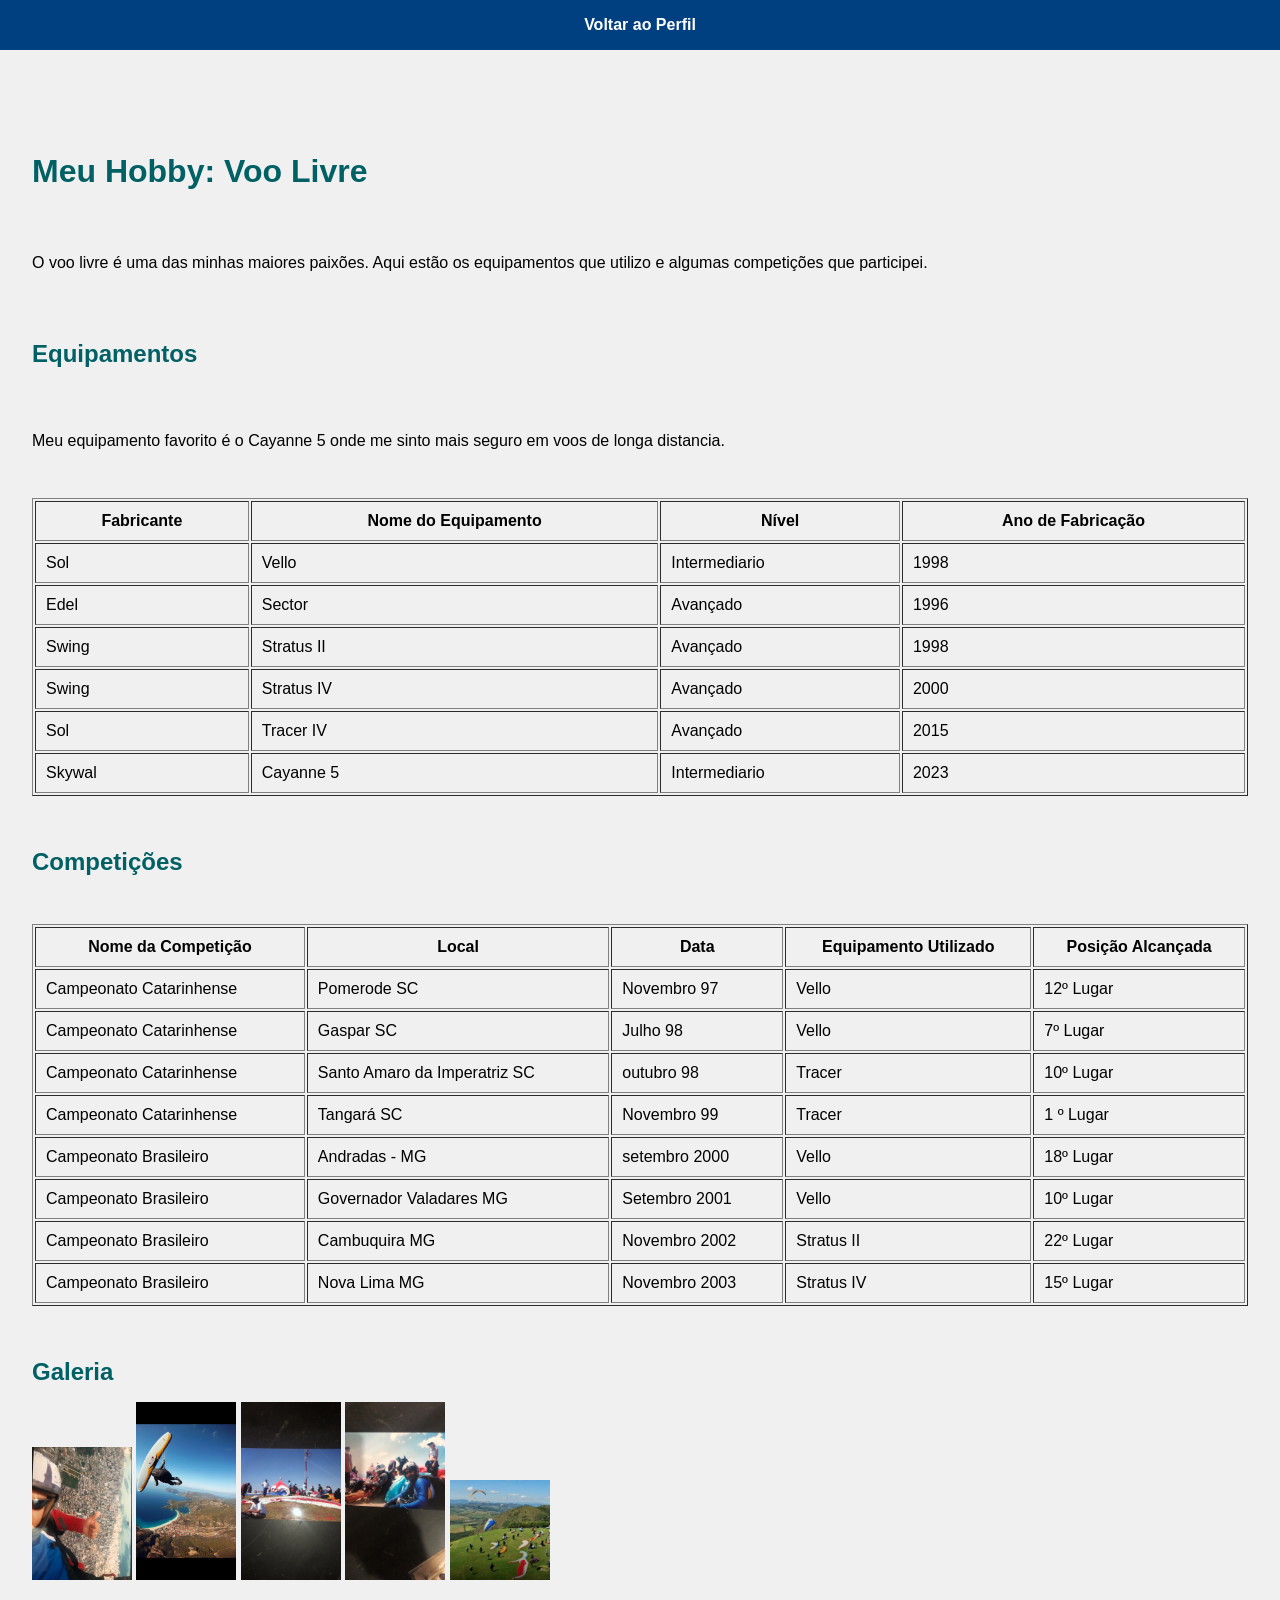
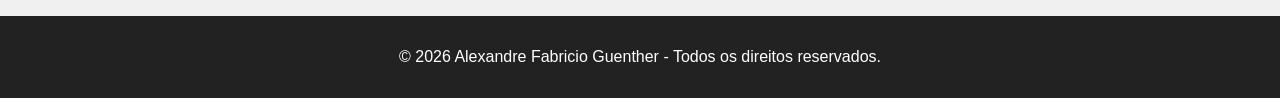
<file: hobbies.html>
<!DOCTYPE html>
<html lang="pt-BR">
<head>
  <meta charset="UTF-8">
  <meta name="viewport" content="width=device-width, initial-scale=1.0">
  <title>Meu Hobby - Voo Livre</title>
  <link rel="stylesheet" href="css/style.css">
</head>
<body>
  <header>
    <nav>
      <a href="index.html">Voltar ao Perfil</a>
    </nav>
  </header>

  <main>
    <h1>Meu Hobby: Voo Livre</h1>
    
    <p>O voo livre é uma das minhas maiores paixões. Aqui estão os equipamentos que utilizo e algumas competições que participei.</p>

    <!-- Primeira tabela: Equipamentos -->
    <h2>Equipamentos</h2>
    <p class="competicao">Meu equipamento favorito é o <span class="equipamentoFavorito">Cayanne 5</span> onde me sinto mais seguro em voos de longa distancia.</p>
    <table border="1" cellpadding="10">
      <tr>
        <th>Fabricante</th>
        <th>Nome do Equipamento</th>
        <th>Nível</th>
        <th>Ano de Fabricação</th>
      </tr>
      <tr>
        <td>Sol</td>
        <td class="equipamento">Vello</td>
        <td>Intermediario</td>
        <td>1998</td>
      </tr>
      <tr>
        <td>Edel</td>
        <td class="equipamento">Sector</td>
        <td>Avançado</td>
        <td>1996</td>
      </tr>
      <tr>
        <td>Swing</td>
        <td class="equipamento">Stratus II</td>
        <td>Avançado</td>
        <td>1998</td>
      </tr>
      <tr>
        <td>Swing</td>
        <td class="equipamento">Stratus IV</td>
        <td>Avançado</td>
        <td>2000</td>
      </tr>
      <tr>
        <td>Sol</td>
        <td class="equipamento">Tracer IV</td>
        <td>Avançado</td>
        <td>2015</td>
      </tr>
      <tr>
        <td>Skywal</td>
        <td class="equipamentoFavorito">Cayanne 5</td>
        <td>Intermediario</td>
        <td>2023</td>
      </tr>
    </table>

    <!-- Segunda tabela: Competições -->
    <h2>Competições</h2>
    <!--Defnindo uma borda de um px e o espaço interno de 10 px entre o texto-->
    <table border="1" cellpadding="10"</table>
      <tr>
        <th>Nome da Competição</th>
        <th>Local</th>
        <th>Data</th>
        <th>Equipamento Utilizado</th>
        <th>Posição Alcançada</th>
      </tr>
      <tr>
        <td>Campeonato Catarinhense</td>
        <td>Pomerode SC</td>
        <td>Novembro 97</td>
        <td>Vello</td>
        <td>12º Lugar</td>
      </tr>
      <tr>
        <td>Campeonato Catarinhense</td>
        <td>Gaspar SC</td>
        <td>Julho 98</td>
        <td>Vello</td>
        <td>7º Lugar</td>
      </tr>
      <tr>
        <td>Campeonato Catarinhense</td>
        <td>Santo Amaro da Imperatriz SC</td>
        <td>outubro 98</td>
        <td>Tracer</td>
        <td>10º Lugar</td>
      </tr>
      <tr>
        <td>Campeonato Catarinhense</td>
        <td>Tangará SC</td>
        <td>Novembro 99</td>
        <td>Tracer</td>
        <td>1 º Lugar</td>
      </tr>
     
      
      <tr>
        <td>Campeonato Brasileiro</td>
        <td>Andradas - MG</td>
        <td>setembro 2000</td>
        <td>Vello</td>
        <td>18º Lugar</td>
      </tr>
      <tr>
        <td>Campeonato Brasileiro</td>
        <td>Governador Valadares MG</td>
        <td>Setembro 2001</td>
        <td>Vello</td>
        <td>10º Lugar</td>
      </tr>
      <tr>
        <td>Campeonato Brasileiro</td>
        <td>Cambuquira MG</td>
        <td>Novembro 2002</td>
        <td>Stratus II</td>
        <td>22º Lugar</td>
      </tr>
      <tr>
        <td>Campeonato Brasileiro</td>
        <td>Nova Lima MG</td>
        <td>Novembro 2003</td>
        <td>Stratus IV</td>
        <td>15º Lugar</td>
      </tr>
    </table>

    <!-- Imagem ilustrativa -->
     <section id="galeria" >
    <h2>Galeria</h2>
    <img src="imagem/voo.jpeg" alt="Imagem de voo" width="100px">
    <img src="imagem/voo1.PNG" alt="Imagem de voo" width="100px">
    <img src="imagem/voo2.JPG" alt="Imagem voo" width="100px">
    <img src="imagem/voo3.JPG" alt="Imagem voo" width="100px">
    <img src="imagem/voo4.jpg" alt="Imagem voo" width="100px">
    </section>

  </main>

  <footer>
    <p>&copy; 2026 Alexandre Fabricio Guenther - Todos os direitos reservados.</p>
  </footer>
</body>
</html>
</file>
<file: css/style.css>
/* ===========================
   RESET E CONFIGURAÇÕES GLOBAIS
   =========================== */
* {
  box-sizing: border-box;
  font-family: Verdana, Geneva, Tahoma, sans-serif;
}

body {
  font-family: 'Montserrat', sans-serif;
  display: flex;
  flex-direction: column;
  min-height: 100vh;
  background-color: #f0f0f0;
  margin: 0;
}

/* Títulos globais */
h1, h2, h3 {
  font-family: 'Roboto', sans-serif;
  color: #006064;
  margin-bottom: 1rem;
}

/* Links globais */
a {
  color: #ffcc00;
  text-decoration: none;
  transition: color 0.3s ease;
}
a:hover {
  color: #006064;
}

/* ===========================
   LAYOUT BASE
   =========================== */
main {
  flex: 1;
  margin-top: 100px;
  display: flex;
  flex-direction: column;
  gap: 2rem;
  padding: 2rem;
}

footer {
  margin-top: auto;
  display: flex;
  justify-content: space-around;
  align-items: center;
  background-color: #222;
  color: #fff;
  padding: 1rem;
}

/* ===========================
   HEADER E NAVEGAÇÃO
   =========================== */
header {
  position: fixed;
  top: 0;
  width: 100%;
  left: 0;
  display: flex;
  justify-content: center;
  background-color: #004080;
  color: #fff;
  padding: 1rem;
  z-index: 1000;
}
nav {
  display: flex;
  gap: 2rem;
}
nav a {
  color: #fff;
  text-decoration: none;
  font-weight: bold;
}

/* ===========================
   SEÇÃO: SOBRE MIM
   =========================== */
#sobremim p {
  color: #333;
  line-height: 1.6;
}
#sobremim p.destaque {
  color: #444;
  font-weight: bold;
  background-color: #f9f9f9;
  padding: 6px;
  border-left: 3px solid #ccc;
}

/* ===========================
   SEÇÃO: HOBBIES
   =========================== */
#hobbies ul {
  display: flex;
  justify-content: center;
  gap: 2rem;
  list-style: none;
  padding: 0;
}
#hobbies li {
  background-color: #eee;
  padding: 1rem;
  border-radius: 8px;
  text-align: center;
  flex: 0 1 200px;
  box-shadow: 0 2px 4px rgba(0,0,0,0.1);
}

/* ===========================
   SEÇÃO: VIAGENS
   =========================== */
#viagens {
  display: flex;
  flex-wrap: nowrap;
  gap: 2rem;
  justify-content: flex-start;
  overflow-x: auto;
}
#viagens .card {
  flex: 0 0 250px;
  background-color: #f9f9f9;
  border: 1px solid #ccc;
  border-radius: 8px;
  padding: 1rem;
  display: flex;
  flex-direction: column;
  justify-content: space-between;
  text-align: center;
  box-shadow: 0 2px 6px rgba(0,0,0,0.1);
}
#viagens .card img {
  width: 100%;
  height: 150px;
  object-fit: cover;
  border-radius: 6px;
}
#viagens .card button {
  margin-top: 1rem;
  padding: 0.5rem 1rem;
  border: none;
  background-color: #004080;
  color: #fff;
  border-radius: 6px;
  cursor: pointer;
  transition: all 0.3s ease;
}
#viagens .card button:hover {
  background-color: #e0f7fa;
  color: #004080;
  transform: scale(1.05);
}
#viagens .card button:active {
  background-color: black;
  color: white;
}

/* ===========================
   SEÇÃO: ESCOLAS
   =========================== */
#escola {
  display: flex;
  gap: 1rem;
  align-items: stretch;
}
#escola .caixa {
  flex: 1;
  background-color: #fafafa;
  padding: 1rem;
  border: 1px solid #ddd;
  border-radius: 8px;
}
#escola .atual {
  flex: 2;
}
#escola .caixa:hover {
  background-color: #e0f7fa;
  transform: scale(1.02);
  transition: all 0.3s ease;
}

/* ===========================
   SEÇÃO: FAMÍLIA
   =========================== */
#familia {
  display: flex;
  flex-direction: column;
  gap: 1rem;
  align-items: center;
}
#familia .membro {
  flex: 1;
  background-color: #f9f9f9;
  border: 1px solid #ccc;
  border-radius: 8px;
  padding: 1rem;
  text-align: center;
}
#familia .membro img {
  width: 120px;
  height: 120px;
  object-fit: cover;
  border-radius: 50%;
  margin-bottom: 0.5rem;
}
@media (min-width: 768px) {
  #familia {
    flex-direction: row;
    justify-content: center;
  }
}

/* ===========================
   SEÇÃO: CONQUISTAS
   =========================== */
#conquistas {
  display: flex;
  flex-wrap: wrap;
  justify-content: space-between;
  gap: 2rem;
}
#conquistas .card {
  flex: 1 1 250px;
  background-color: #f9f9f9;
  border: 1px solid #ccc;
  border-radius: 8px;
  padding: 1rem;
  display: flex;
  flex-direction: column;
  justify-content: space-between;
  text-align: center;
}
#conquistas .card img {
  width: 100%;
  height: 150px;
  object-fit: cover;
  border-radius: 6px;
  margin-bottom: 1rem;
}
#conquistas .card:hover {
  background-color: #e0f7fa;
  transform: scale(1.02);
}

/* ===========================
   SEÇÃO: TRABALHOS
   =========================== */
#trabalhos ul {
  display: flex;
  flex-wrap: wrap;
  gap: 1rem;
  list-style: none;
  padding: 0;
  justify-content: center;
}
#trabalhos li {
  flex: 1 1 250px;
  background-color: #fafafa;
  border: 1px solid #ddd;
  border-radius: 6px;
  padding: 1rem;
  text-align: center;
  box-shadow: 0 2px 4px rgba(0,0,0,0.1);
  transition: all 0.3s ease;
}
#trabalhos li:hover {
  background-color: #e0f7fa;
  transform: scale(1.02);
  box-shadow: 0 4px 8px rgba(0,0,0,0.15);
}
#trabalhos h3 {
  color: #006064;
  margin-bottom: 0.5rem;
}

/* ===========================
   SEÇÃO: PRATELEIRA
   =========================== */
#prateleira {
  display: flex;
  gap: 1rem;
  overflow-x: auto;
}
#prateleira .item {
  flex: 0 0 200px;
  display: flex;
  flex-direction: column;
  justify-content: space-between;
  background-color: #fff;
  border-radius: 8px;
  padding: 1rem;
  text-align: center;
  box-shadow: 0 2px 6px rgba(0,0,0,0.1);
  transition: transform 0.3s ease;
}
#prateleira .item:hover {
  transform: scale(1.05);
}
#prateleira img {
  width: 100%;
  height: 250px;
  object-fit: cover;
  border-radius: 6px;
}
#prateleira .status {
  margin-top: 0.5rem;
  background-color: #006064;
  color: #fff;
  padding: 0.3rem 0.8rem;
  border-radius: 12px;
  font-size: 0.9rem;
  font-weight: bold;
}

/* ===========================
   SEÇÃO: SOFT SKILLS
   =========================== */
#softskills {
  margin-top: 2rem;
}
#softskills .skills {
  display: flex;
}
</file>
